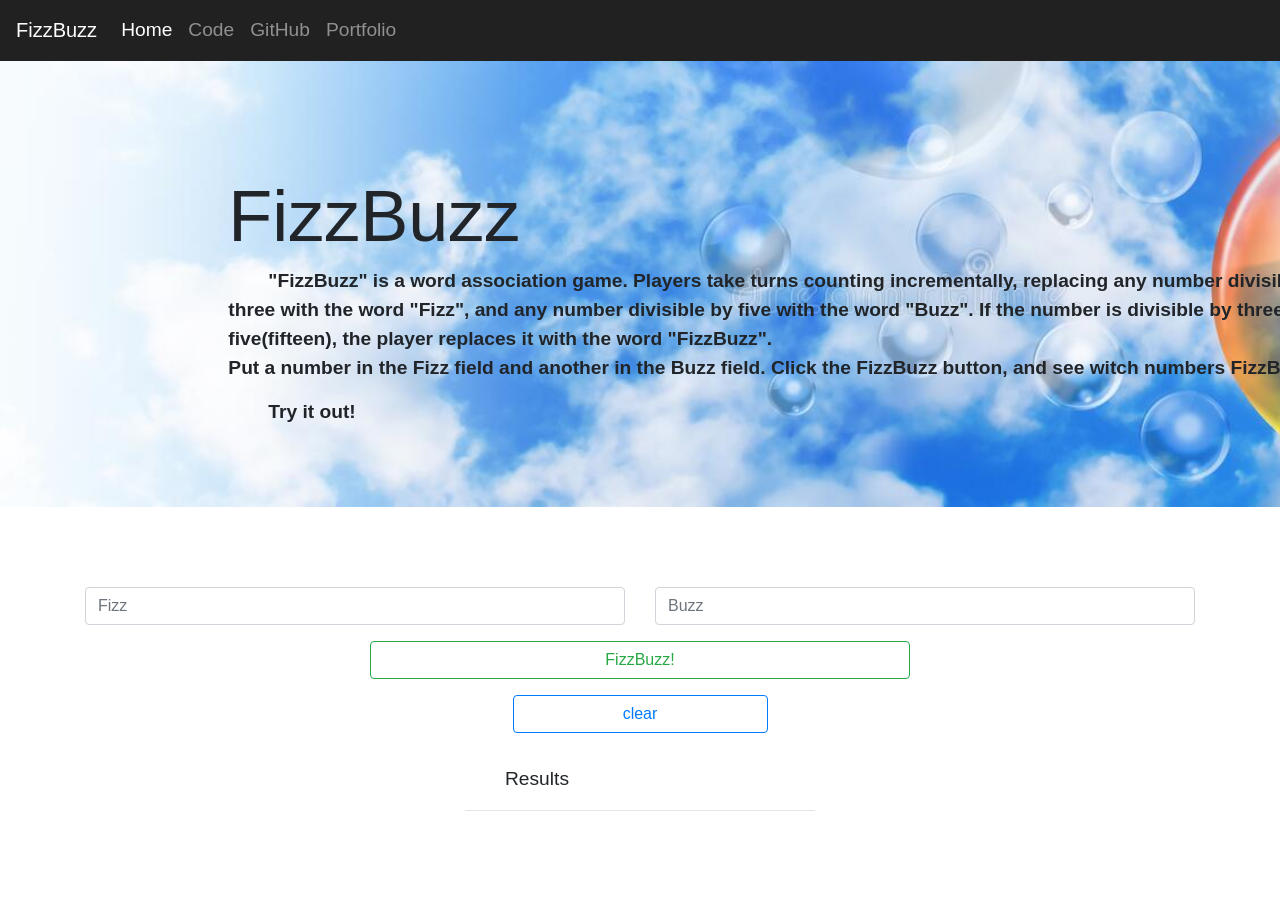
<file: index.html>
<!doctype html>
<html lang="en">
  <head>
    <title></title>
    <!-- Required meta tags -->
    <meta charset="utf-8">
    <meta name="viewport" content="width=device-width, initial-scale=1, shrink-to-fit=no">

    <!-- Bootstrap CSS -->
    <link rel="stylesheet" href="https://stackpath.bootstrapcdn.com/bootstrap/4.3.1/css/bootstrap.min.css" integrity="sha384-ggOyR0iXCbMQv3Xipma34MD+dH/1fQ784/j6cY/iJTQUOhcWr7x9JvoRxT2MZw1T" crossorigin="anonymous">
    <link rel="stylesheet" href="css/fizzbuzz.css"/>
    <link rel="stylesheet" href="css/prism.css"/>
</head>
  
<body style="font-size:larger; ">
      
    <nav class="navbar navbar-expand-sm navbar-dark" style="background-color: #212121;">
          <a class="navbar-brand" href="index.html">FizzBuzz</a>
          <button class="navbar-toggler d-lg-none" type="button" data-toggle="collapse" data-target="#collapsibleNavId" aria-controls="collapsibleNavId"
              aria-expanded="false" aria-label="Toggle navigation"></button>
          <div class="collapse navbar-collapse" id="collapsibleNavId">
              <ul class="navbar-nav mr-auto mt-2 mt-lg-0">
                  <li class="nav-item active ">
                      <a class="nav-link" href="index.html">Home<span class="sr-only">(current)</span></a>
                  </li>
                 
                  <li class="nav-item">
                    <a class="nav-link" href="code.html">Code</a>
                </li>
                <li class="nav-item">
                    <a class="nav-link" href="https://github.com/DavidRossBergerson/FizzBuzz" target="_blank">GitHub</a>
                </li>
                <li class="nav-item">
                    <a class="nav-link" href="https://david-bergerson-portfolio.netlify.app" target="_blank">Portfolio</a>
                </li>
              </ul>
          </div>
      </nav>

      <header class="jumbotron jumbotron-fluid">
          <div class="container pt-5 offset-2">
              <h1 class="display-3">FizzBuzz</h1>
              <p>"FizzBuzz" is a word association game. 
                  Players take turns counting incrementally, replacing any number divisible by three with the word "Fizz", and any number divisible by five with the word "Buzz". 
                  If the number is divisible by three and five(fifteen), the player replaces it with the word "FizzBuzz".
                  <br>Put a number in the Fizz field and another in the Buzz field. Click the FizzBuzz button, and see witch numbers FizzBuzz. </p>
              
              <p>Try it out!</p>
          </div>
        </header>

      <div class="container container-fluid pt-5">
        <div class="row">
            <div class="col form-group">
                <input class="form-control" id="input1"  placeholder="Fizz" value=""type="number" />
            </div>
            <div class="col form-group">
                <input class="form-control" id="input2"  placeholder="Buzz" value="" type="number" />
            </div>
        </div>
        <div class="row">
            <div class="col-6 offset-3 form-group">
                <button class="btn btn-outline-success btnWide" id="fizzButton">FizzBuzz!</button>
            </div>
        </div>
        <div class="row">
            <div class="col-6 offset-3 form-group">
                <div class="row">
                    <div class="col-6 offset-3 form-group">
                        <button class="btn btn-outline-primary btnWide" id="btnClear">clear</button>
                    </div>
                </div>
            </div>
        </div>
        <div class="row">
            <div class="col-4 offset-4">
                <p id="clickMe">Results</p>
                <hr />
                <table class="table table-bordered table-striped">
                    <tbody id="results">

                    </tbody>
                </table>
            </div>
        </div>
    </div>



    <!-- Optional JavaScript -->
    <!-- jQuery first, then Popper.js, then Bootstrap JS -->
    <script src="https://code.jquery.com/jquery-3.3.1.slim.min.js" integrity="sha384-q8i/X+965DzO0rT7abK41JStQIAqVgRVzpbzo5smXKp4YfRvH+8abtTE1Pi6jizo" crossorigin="anonymous"></script>
    <script src="https://cdnjs.cloudflare.com/ajax/libs/popper.js/1.14.7/umd/popper.min.js" integrity="sha384-UO2eT0CpHqdSJQ6hJty5KVphtPhzWj9WO1clHTMGa3JDZwrnQq4sF86dIHNDz0W1" crossorigin="anonymous"></script>
    <script src="https://stackpath.bootstrapcdn.com/bootstrap/4.3.1/js/bootstrap.min.js" integrity="sha384-JjSmVgyd0p3pXB1rRibZUAYoIIy6OrQ6VrjIEaFf/nJGzIxFDsf4x0xIM+B07jRM" crossorigin="anonymous"></script>
    <script src="js/fizzbuzz.js"></script>
    <script src="js/prism.js"></script>  
    </body>
</html>
</file>
<file: css/fizzbuzz.css>
.btnWide{
    width: 100%;
}

p{
    text-indent: 30pt;
}

.center {
    margin: auto;
    width: 50%;
    padding: 10px;
  }

.fizz {

    font-weight: bold;
}


    header{
        background-image: url("/img/fizzbuzzheader.jpg");
        background-repeat: no-repeat;
        background-size: cover;
        background-position: fixed;
        font-weight:bolder;
        text-decoration-color: black  ;
    
        }
    
        .hero{
            margin: 0 auto;
            overflow: hidden;
            padding: 10px 0;
            align-items: center;
            justify-content: center;
            display: flex;
        }
    

    .table{
        table-layout: auto;
        border-width: 2px;
        border-color: skyblue;
    }
</file>
<file: css/prism.css>
/* PrismJS 1.23.0
https://prismjs.com/download.html#themes=prism-okaidia&languages=markup+css+clike+javascript&plugins=line-numbers */
/**
 * okaidia theme for JavaScript, CSS and HTML
 * Loosely based on Monokai textmate theme by http://www.monokai.nl/
 * @author ocodia
 */

code[class*="language-"],
pre[class*="language-"] {
	color: #f8f8f2;
	background: none;
	text-shadow: 0 1px rgba(0, 0, 0, 0.3);
	font-family: Consolas, Monaco, 'Andale Mono', 'Ubuntu Mono', monospace;
	font-size: 1em;
	text-align: left;
	white-space: pre;
	word-spacing: normal;
	word-break: normal;
	word-wrap: normal;
	line-height: 1.5;

	-moz-tab-size: 4;
	-o-tab-size: 4;
	tab-size: 4;

	-webkit-hyphens: none;
	-moz-hyphens: none;
	-ms-hyphens: none;
	hyphens: none;
}

/* Code blocks */
pre[class*="language-"] {
	padding: 1em;
	margin: .5em 0;
	overflow: auto;
	border-radius: 0.3em;
}

:not(pre) > code[class*="language-"],
pre[class*="language-"] {
	background: #272822;
}

/* Inline code */
:not(pre) > code[class*="language-"] {
	padding: .1em;
	border-radius: .3em;
	white-space: normal;
}

.token.comment,
.token.prolog,
.token.doctype,
.token.cdata {
	color: #8292a2;
}

.token.punctuation {
	color: #f8f8f2;
}

.token.namespace {
	opacity: .7;
}

.token.property,
.token.tag,
.token.constant,
.token.symbol,
.token.deleted {
	color: #f92672;
}

.token.boolean,
.token.number {
	color: #ae81ff;
}

.token.selector,
.token.attr-name,
.token.string,
.token.char,
.token.builtin,
.token.inserted {
	color: #a6e22e;
}

.token.operator,
.token.entity,
.token.url,
.language-css .token.string,
.style .token.string,
.token.variable {
	color: #f8f8f2;
}

.token.atrule,
.token.attr-value,
.token.function,
.token.class-name {
	color: #e6db74;
}

.token.keyword {
	color: #66d9ef;
}

.token.regex,
.token.important {
	color: #fd971f;
}

.token.important,
.token.bold {
	font-weight: bold;
}
.token.italic {
	font-style: italic;
}

.token.entity {
	cursor: help;
}

pre[class*="language-"].line-numbers {
	position: relative;
	padding-left: 3.8em;
	counter-reset: linenumber;
}

pre[class*="language-"].line-numbers > code {
	position: relative;
	white-space: inherit;
}

.line-numbers .line-numbers-rows {
	position: absolute;
	pointer-events: none;
	top: 0;
	font-size: 100%;
	left: -3.8em;
	width: 3em; /* works for line-numbers below 1000 lines */
	letter-spacing: -1px;
	border-right: 1px solid #999;

	-webkit-user-select: none;
	-moz-user-select: none;
	-ms-user-select: none;
	user-select: none;

}

	.line-numbers-rows > span {
		display: block;
		counter-increment: linenumber;
	}

		.line-numbers-rows > span:before {
			content: counter(linenumber);
			color: #999;
			display: block;
			padding-right: 0.8em;
			text-align: right;
		}
</file>
